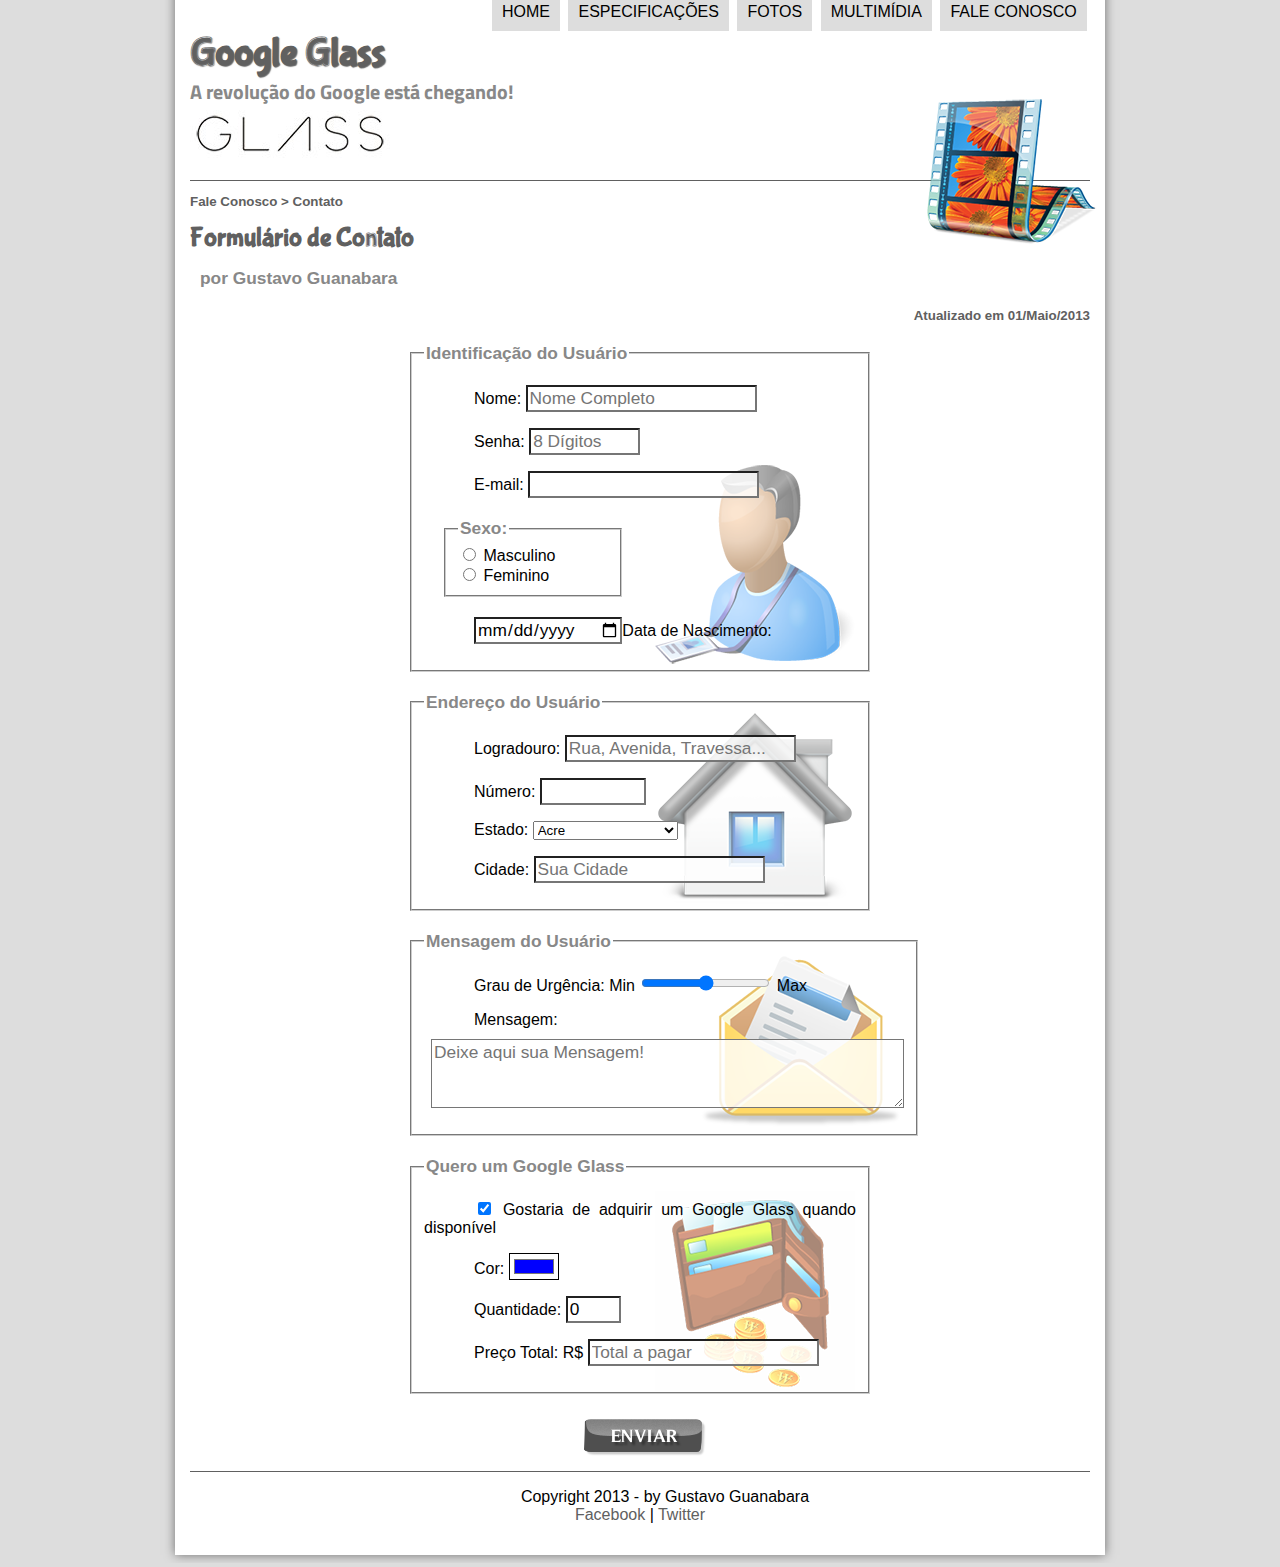
<file: fale-conosco.html>
<!DOCTYPE html>
<html lang = "pt-br">
<head>
    <meta charset="UTF-8"/>
    <title> Tudo sobre Google Glass </title>
    <link rel="stylesheet" href="css/estilo.css"/>
    <link rel="stylesheet" href="css/form.css"/>
</head>
<script language="javascript" src="javascript/funcoes.js"  ></script>
<script>
    function calc_total(){
        var qtd = parseInt(document.getElementById('cQtd').value);
        tot = qtd*1500;
        document.getElementById('cTot').value = tot;
    }
</script>
<body>
<div id = "interface">
<header id = "cabecalho">
    <hgroup>
    <h1>Google Glass</h1>
    <h2> A revolução do Google está chegando! </h2>
    </hgroup>
    <img id="icone" src="imagens/multimidia.png">
    <nav id="menu">
    <ul>
    <h1>Menu Principal</h1>
    <li onmouseover="mudaFoto('imagens/home.png')" onmouseout="mudaFoto('imagens/multimidia.png')"><a href="index.html"> Home </a></li>
    <li onmouseover="mudaFoto('imagens/especificacoes.png')" onmouseout="mudaFoto('imagens/multimidia.png')"><a href="specs.html"> Especificações </a></li>
        <li onmouseover="mudaFoto('imagens/fotos.png')" onmouseout="mudaFoto('imagens/multimidia.png')"><a href="fotos.html"> Fotos </a></li>
        <li onmouseover="mudaFoto('imagens/multimidia.png')" onmouseout="mudaFoto('imagens/multimidia.png')"><a href="multimidia.html"> Multimídia </a></li>
        <li onmouseover="mudaFoto('imagens/contato.png')" onmouseout="mudaFoto('imagens/multimidia.png')"><a href="fale-conosco.html"> Fale conosco </a></li>
    </ul>
    </nav>
</header>
<section id="corpo-full">
    <article id="noticia-principal">
        <header id="cabecalho-artigo">
            <hgroup>
                <h3>Fale Conosco > Contato</h3>
                <h1>Formulário de Contato</h1>
                <h2>por Gustavo Guanabara</h2>
                <h3 class="direita">Atualizado em 01/Maio/2013</h3>
            </hgroup>    
        </header>

<form method="post" id="fContato" action="" oninput="calc_total();">
    <fieldset id="usuario"><legend>Identificação do Usuário</legend>
        <p><label for="cNome">Nome: </label><input name="tNome" id="cNome" size="20" maxlength="30" placeholder="Nome Completo"></p>
        <p><label for="cSenha">Senha: </label><input type="password" name="tSenha" id="cSenha" size="8" maxlength="8" placeholder="8 Dígitos"></p>
        <p>E-mail: <input type="email" name="tEmail" id="cEmail" size="20" maxlength="40"></p>
    <fieldset id="sexo"><legend>Sexo: </legend>
        <input type="radio" name="tSexo" id="cMasc"><label for="cMasc"> Masculino </label><br>
        <input type="radio" name="tSexo" id="cFem"><label for="cFem"> Feminino </label>
    </fieldset>
        <p><input type="date" name="tData" id="cData">Data de Nascimento: </p>
    </fieldset>
    <fieldset id="endereco"><legend>Endereço do Usuário</legend>
        <p><label for="tEnd">Logradouro: </label><input name="tEnd" id="cEnd" size="20" maxlength="30" placeholder="Rua, Avenida, Travessa..." ></p>
        <p><label for="tNum">Número: </label><input type="number" name="tNum" id="cNum" min="0" max="999999"></p>
        <p><label for="cEst">Estado:</label>
        <select name="tEst" id="cEst">
            <option value="AC">Acre</option>
            <option value="AL">Alagoas</option>
            <option value="AP">Amapá</option>
            <option value="AM">Amazonas</option>
            <option value="BA">Bahia</option>
            <option value="CE">Ceará</option>
            <option value="DF">Distrito Federal</option>
            <option value="ES">Espírito Santo</option>
            <option value="GO">Goiás</option>
            <option value="MA">Maranhão</option>
            <option value="MT">Mato Grosso</option>
            <option value="MS">Mato Grosso do Sul</option>
            <option value="MG">Minas Gerais</option>
            <option value="PA">Pará</option>
            <option value="PB">Paraíba</option>
            <option value="PR">Paraná</option>
            <option value="PE">Pernambuco</option>
            <option value="PI">Piauí</option>
            <option value="RJ">Rio de Janeiro</option>
            <option value="RN">Rio Grande do Norte</option>
            <option value="RS">Rio Grande do Sul</option>
            <option value="RO">Rondônia</option>
            <option value="RR">Roraima</option>
            <option value="SC">Santa Catarina</option>
            <option value="SP">São Paulo</option>
            <option value="SE">Sergipe</option>
            <option value="TO">Tocantins</option>
            <option value="EX">Estrangeiro</option>
        </select></p>
        <p><label for="cCid">Cidade:</label> <input type="text" name="tCid" id="cCid" maxlength="20" placeholder="Sua Cidade"></p>
    </fieldset>
    <fieldset id="mensagem"><legend>Mensagem do Usuário</legend>
    <p><label for="cUrg">Grau de Urgência:</label> Min
    <input type="range" name="tUrg" id="cUrg" min="0" max="10" step="1"> Max</p>
    <p><label for="cMsg">Mensagem:</label>
    <textarea name="tMsg" id="cMsg" cols="45" rows="3" placeholder="Deixe aqui sua Mensagem!"></textarea>
    </fieldset>
    <fieldset id="pedido"><legend>Quero um Google Glass</legend>
    <p><input type="checkbox" name="tPed" id="cPed" checked/>
    <label for="cPed">Gostaria de adquirir um Google Glass quando disponível</p>
    <p><label for="cCor">Cor:</label>
    <input type="color" name="tCor" id="cCor" value="#0000FF"></p>
    <p><label for="cQtd">Quantidade:</label>
    <input type="number" name="tQtd" id="cQtd" min="1" max="5" value="0"></p>
    <p><label for="cTot">Preço Total: R$</label>
    <input type="text" name="tTot" id="cTot" placeholder="Total a pagar" readonly></p>
    </fieldset>
    <input type="image" name="tEnviar" id="cEnviar" src="imagens/botao-enviar.png"/>
   
</form>
</article>
</section>
<footer id="rodape">
        <p>Copyright 2013 - by Gustavo Guanabara <br>
        <a href="http://Facebook.com/cursosemvideo" target="_blank"> Facebook</a>  |
        <a href="http://twitter.com/cursosemvideo" target="_blank"> Twitter</a></p>
</footer>
</file>
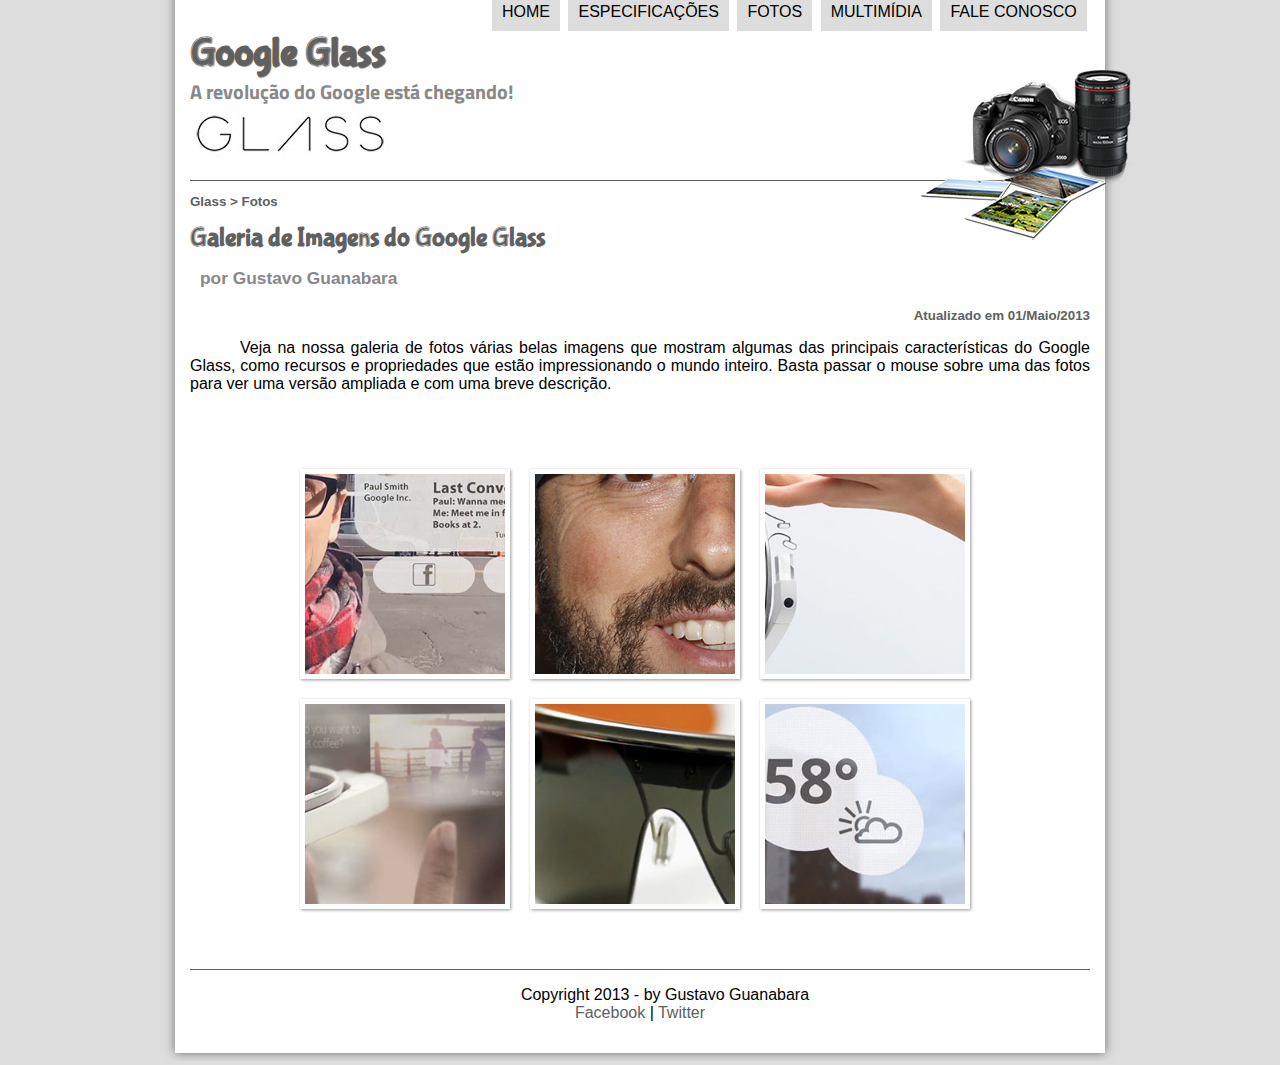
<file: fotos.html>
<!DOCTYPE html>
<html lang = "pt-br">
<head>
    <meta charset="UTF-8"/>
    <title> Tudo sobre Google Glass </title>
    <link rel="stylesheet" href="css/estilo.css"/>
    <link rel="stylesheet" href="css/fotos.css"/>
</head>
<script language="javascript" src="javascript/funcoes.js"  ></script>
<body>
<div id = "interface">
<header id = "cabecalho">
    <hgroup>
    <h1>Google Glass</h1>
    <h2> A revolução do Google está chegando! </h2>
    </hgroup>
    <img id="icone" src="imagens/fotos.png">
    <nav id="menu">
    <ul>
    <h1>Menu Principal</h1>
    <li onmouseover="mudaFoto('imagens/home.png')" onmouseout="mudaFoto('imagens/fotos.png')"><a href="index.html"> Home </a></li>
    <li onmouseover="mudaFoto('imagens/especificacoes.png')" onmouseout="mudaFoto('imagens/fotos.png')"><a href="specs.html"> Especificações </a></li>
        <li onmouseover="mudaFoto('imagens/fotos.png')" onmouseout="mudaFoto('imagens/fotos.png')"><a href="fotos.html"> Fotos </a></li>
        <li onmouseover="mudaFoto('imagens/multimidia.png')" onmouseout="mudaFoto('imagens/fotos.png')"><a href="multimidia.html"> Multimídia </a></li>
        <li onmouseover="mudaFoto('imagens/contato.png')" onmouseout="mudaFoto('imagens/fotos.png')"><a href="fale-conosco.html"> Fale conosco </a></li>
    </ul>
    </nav>
</header>
<section id="corpo-full">
    <article id="noticia-principal">
        <header id="cabecalho-artigo">
            <hgroup>
                <h3>Glass > Fotos</h3>
                <h1>Galeria de Imagens do Google Glass</h1>
                <h2>por Gustavo Guanabara</h2>
                <h3 class="direita">Atualizado em 01/Maio/2013</h3>
            </hgroup>    
        </header>

<p>Veja na nossa galeria de fotos várias belas imagens que mostram algumas das principais características do Google Glass, como recursos e propriedades que estão impressionando o mundo inteiro. Basta passar o mouse sobre uma das fotos para ver uma versão ampliada e com uma breve descrição.</p>

 <ul id="album-fotos">
   <li id="foto01"><span>Agenda e lembretes</span></li>
   <li id="foto02"><span>Sergey Brin usando o Glass</span></li>
   <li id="foto03"><span>Leve e compacto</span></li>
   <li id="foto04"><span>Sensação de uma tela de 50"</span></li>
   <li id="foto05"><span>Vários tipos de lente</span></li>
   <li id="foto06"><span>Informações importantes</span></li>
</ul>
</article>
</section>
<footer id="rodape">
    <p>Copyright 2013 - by Gustavo Guanabara <br>
    <a href="http://Facebook.com/cursosemvideo" target="_blank"> Facebook</a>  | 
    <a href="http://twitter.com/cursosemvideo" target="_blank"> Twitter</a></p>   
</footer>
</file>
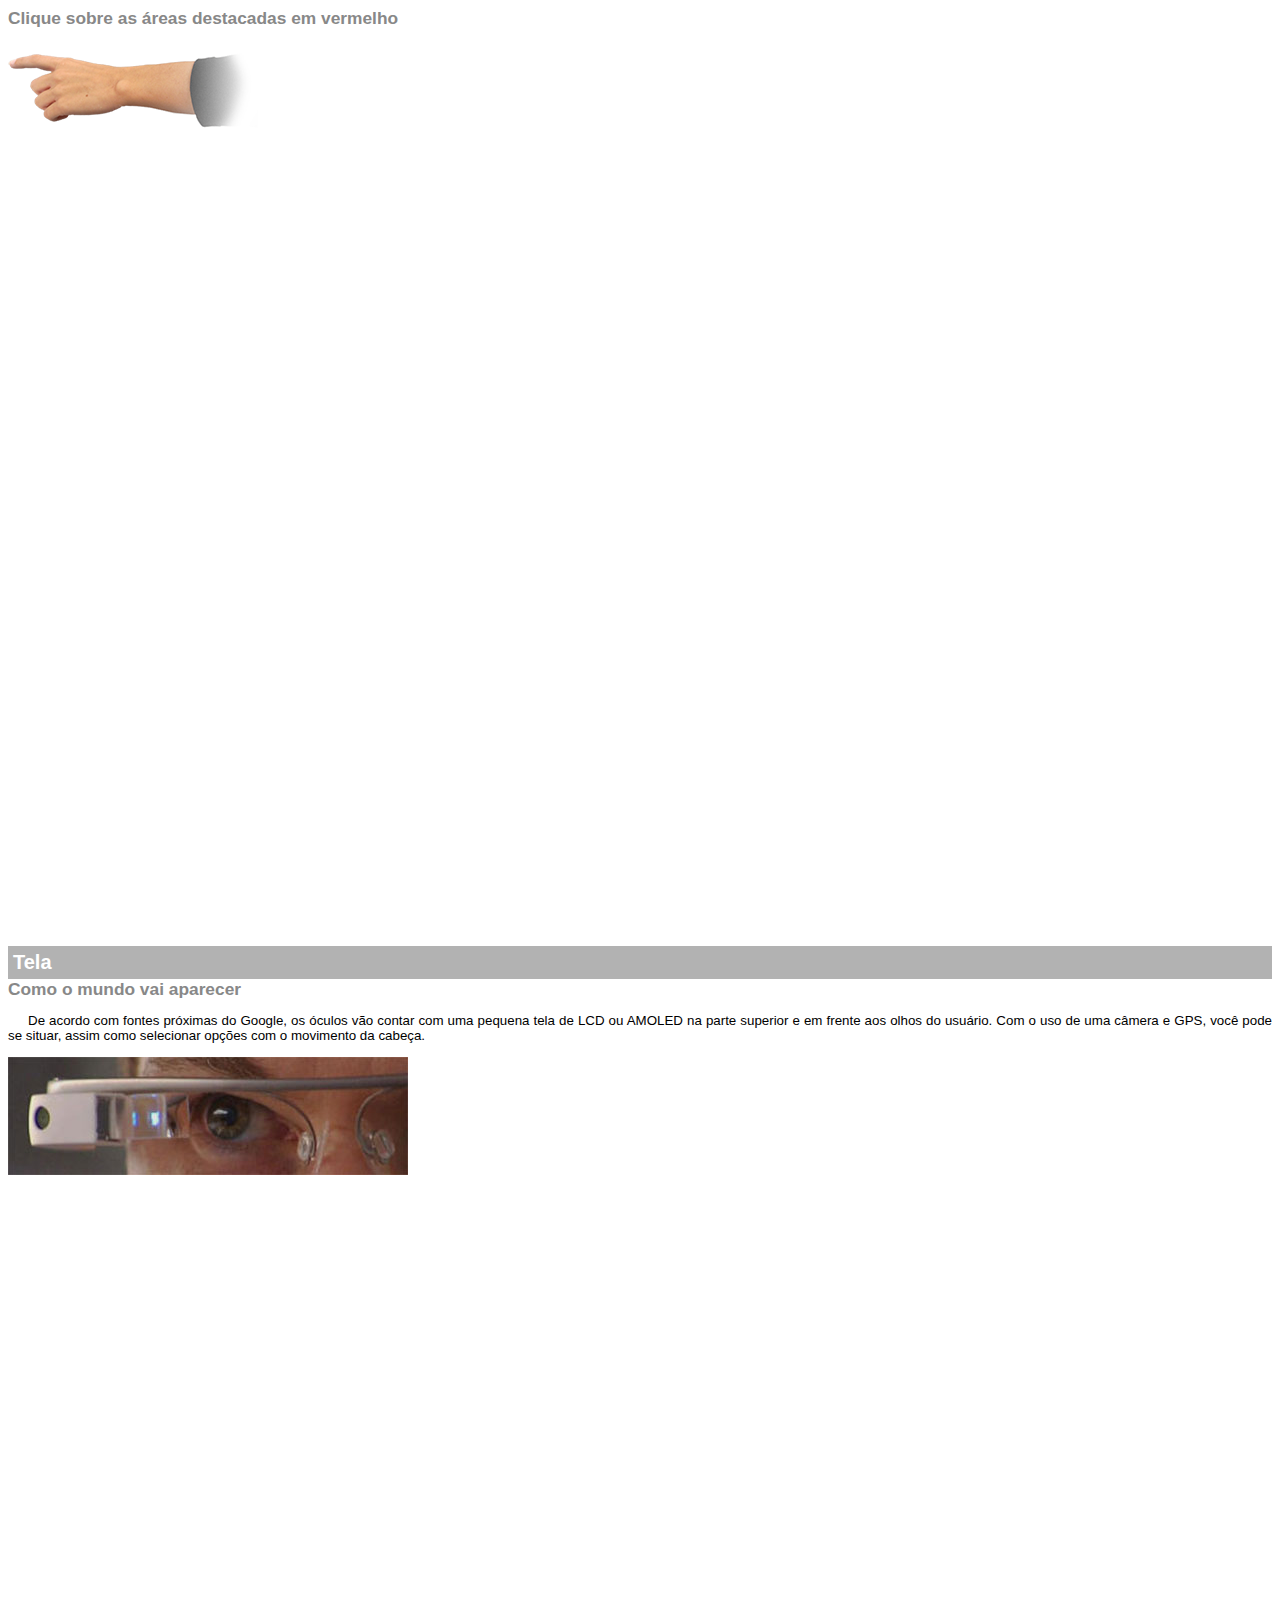
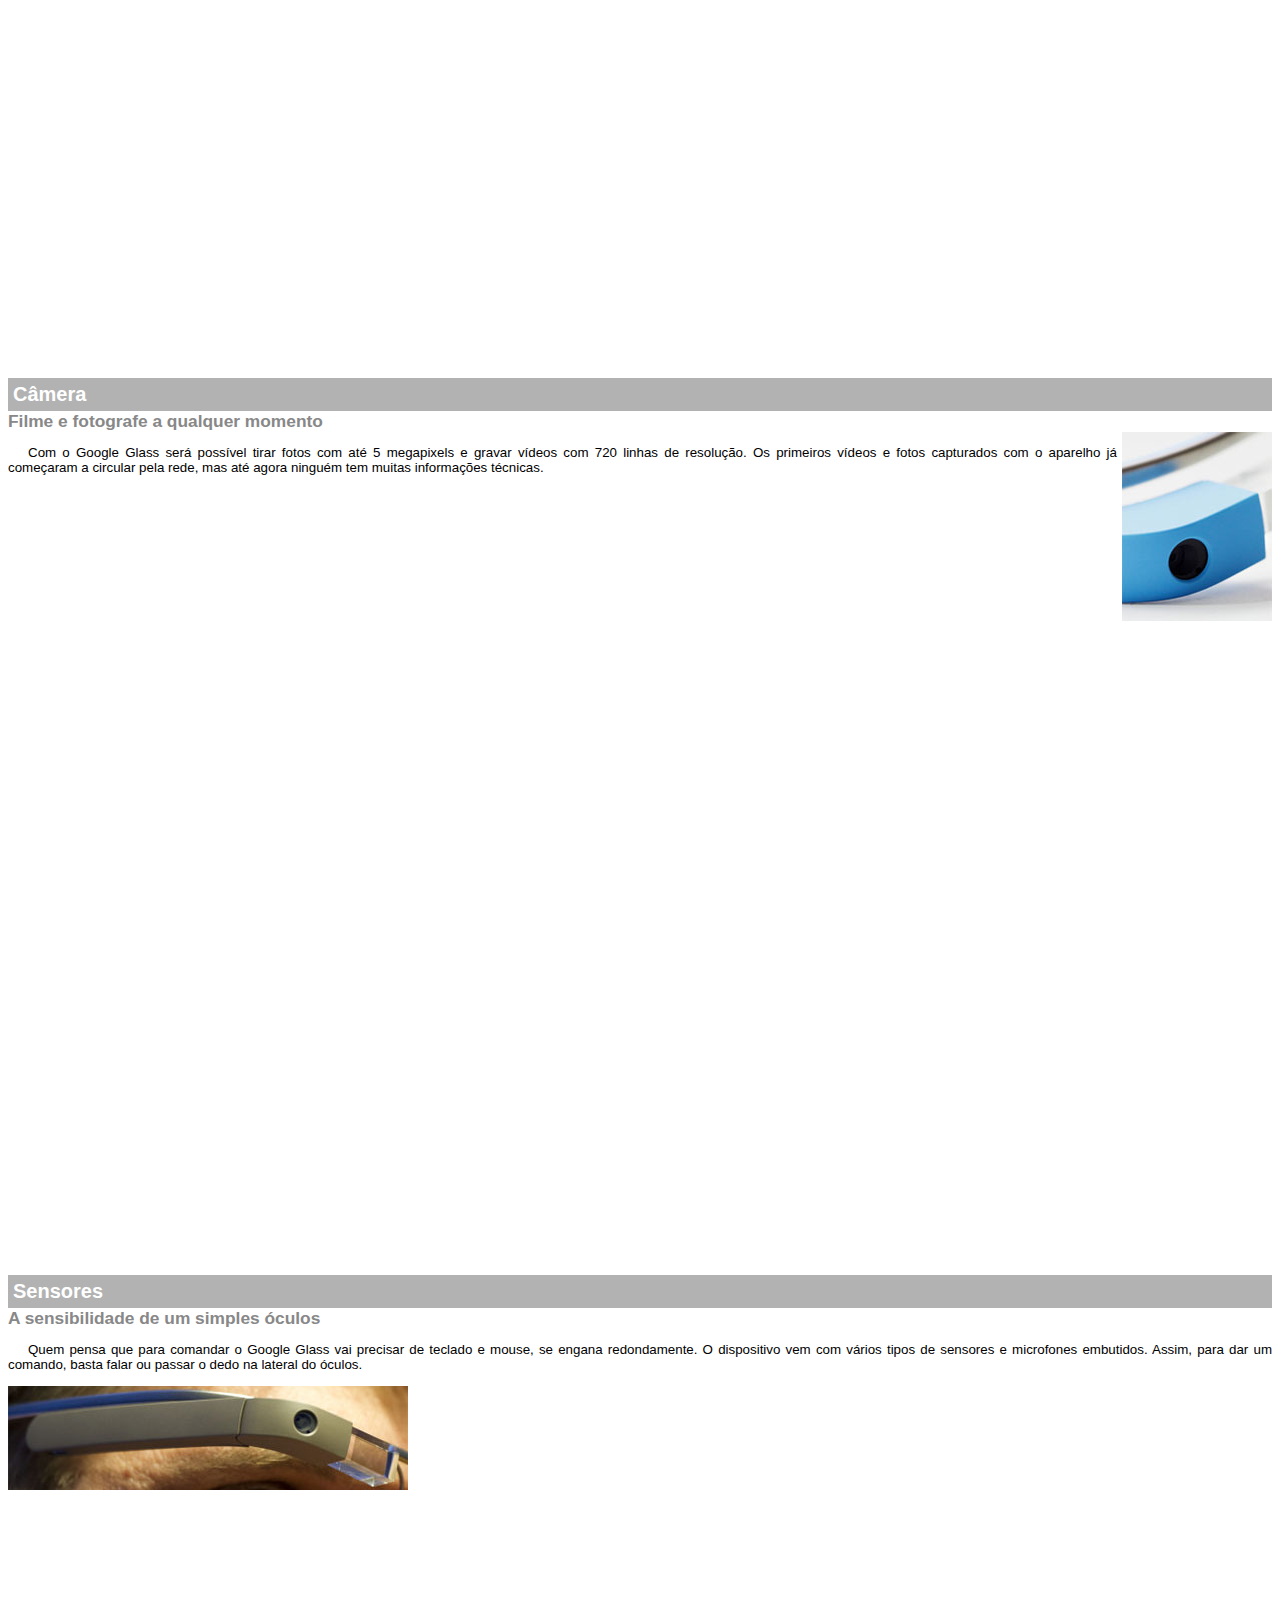
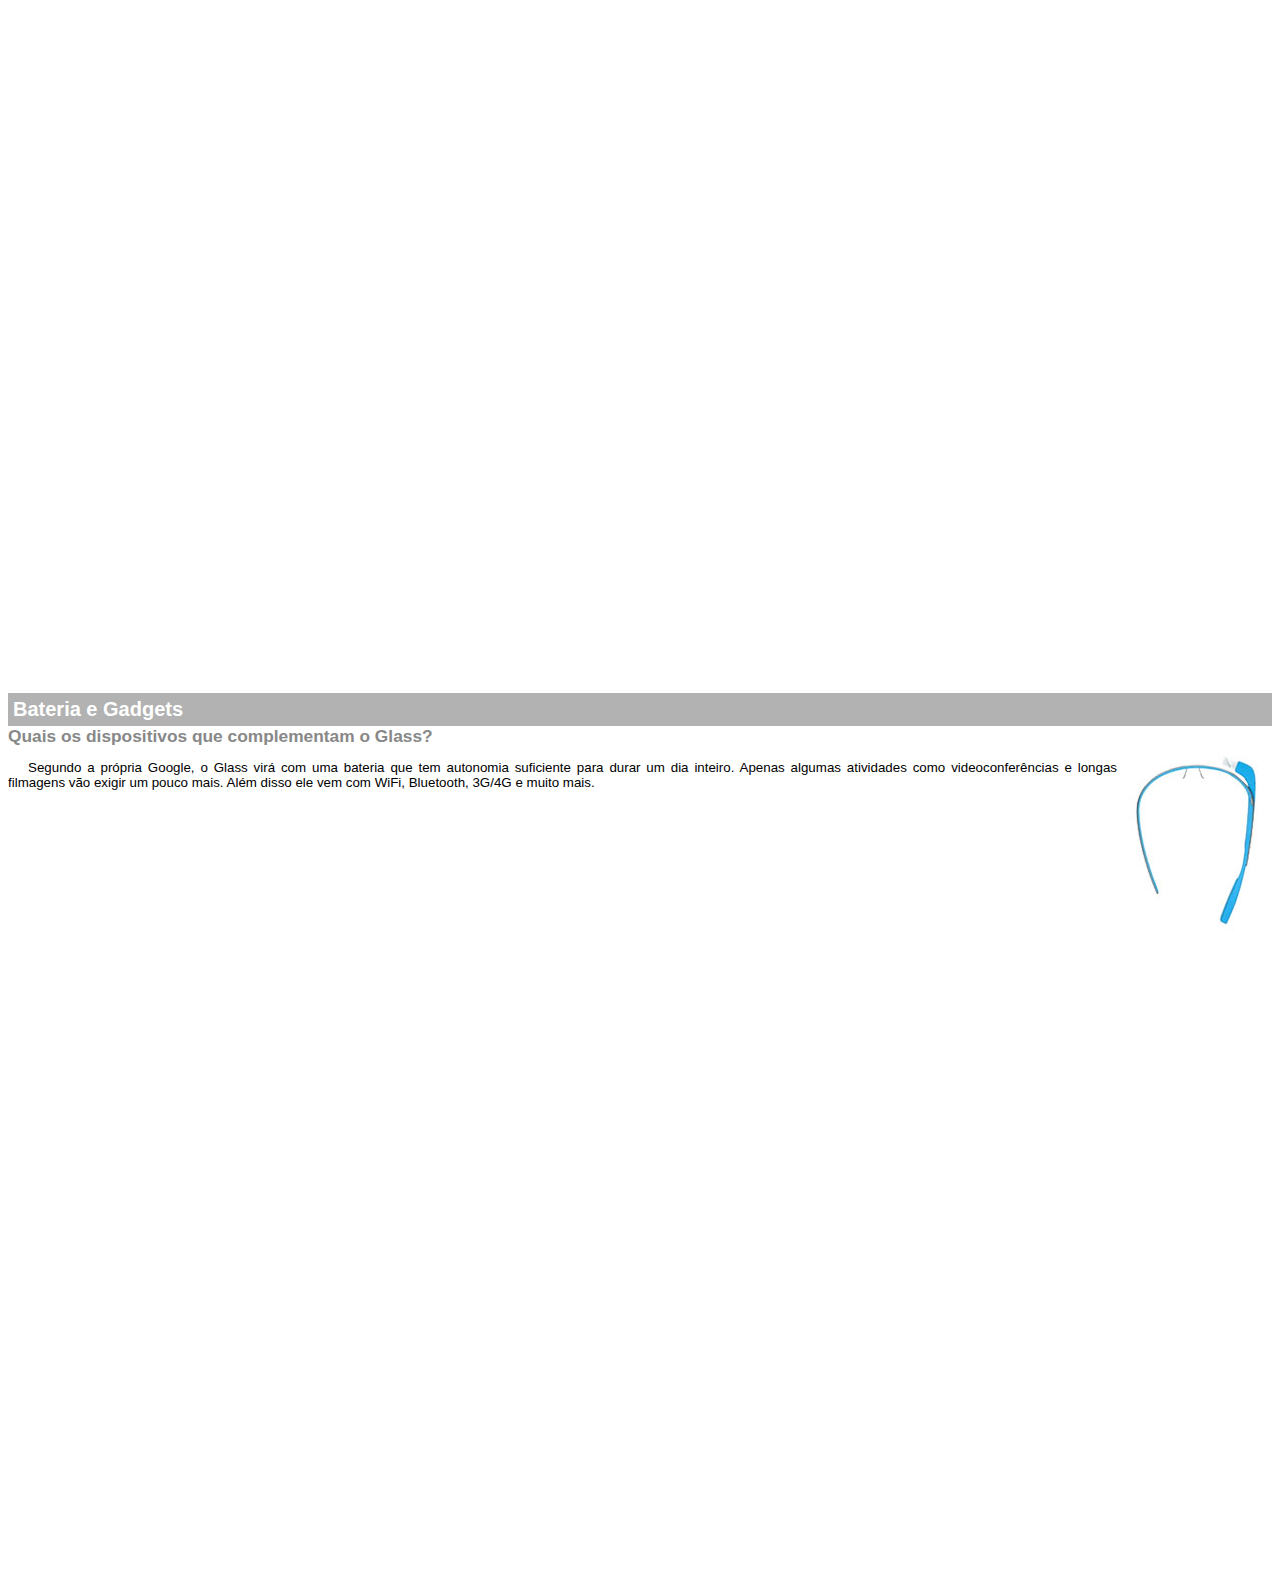
<file: google-glass.html>
<!DOCTYPE html>
<head>
    <meta charset="UTF-8">
    <title> informações sobre o Google Glass</title>
    <style>
        body{
            font-family: Arial, sans-serif;
            font-size: 10pt;
        }
        p{
            text-align: justify;
            text-indent: 20px;
        }
        article h1{
            font-size: 15pt;
            color: #ffffff;
            background-color: rgba(0, 0, 0, .3);
            padding: 5px;
            margin: 0px;
        }
        article h2{
            font-size: 13pt;
            color: #888888;
            margin: 0px;
        } 
        article{
            margin-bottom: 800px;
        }
        img.imgdir{
            display: block;
            float: right;
            margin-left: 5px;
        }          
    </style>
</head>
<body>
<article id="topo"> 
    <header>
        <h2> Clique sobre as áreas destacadas em vermelho </h2>
    </header>    
    <img src="imagens/mao.png" alt="Mão apontando para esquerda">
</article> 
<article id="tela">
    <header>
        <h1>Tela</h1>
        <h2> Como o mundo vai aparecer </h2>
    </header>
    <p>De acordo com fontes próximas do Google, os óculos vão contar com uma pequena tela de LCD ou AMOLED na parte superior e em frente aos olhos do usuário. Com o uso de uma câmera e GPS, você pode se situar, assim como selecionar opções com o movimento da cabeça.</p>
    <img src="imagens/det-tela.jpg" alt="Tela do Google Glass">   
</article>
<article id="camera">
    <header>
        <h1>Câmera</h1>
        <h2> Filme e fotografe a qualquer momento </h2>
    </header>
    <img src="imagens/det-camera.jpg" class="imgdir" alt="Camera do Google Glass">
    <p>Com o Google Glass será possível tirar fotos com até 5 megapixels e gravar vídeos com 720 linhas de resolução. Os primeiros vídeos e fotos capturados com o aparelho já começaram a circular pela rede, mas até agora ninguém tem muitas informações técnicas.</p>
</article>
<article id="sensores">
    <header>
        <h1>Sensores</h1>
        <h2>A sensibilidade de um simples óculos</h2>
    </header>
    <p>Quem pensa que para comandar o Google Glass vai precisar de teclado e mouse, se engana redondamente. O dispositivo vem com vários tipos de sensores e microfones embutidos. Assim, para dar um comando, basta falar ou passar o dedo na lateral do óculos.</p>
    <img src="imagens/det-touch.jpg" alt="Touch do Google Glass">
</article>
<article id="gadgets">
    <header>
        <h1>Bateria e Gadgets</h1>
        <h2>Quais os dispositivos que complementam o Glass? </h2>
    </header>
    <img src="imagens/det-bateria.jpg" class="imgdir" alt="Bateria do google Glass">
    <p>Segundo a própria Google, o Glass virá com uma bateria que tem autonomia suficiente para durar um dia inteiro. Apenas algumas atividades como videoconferências e longas filmagens vão exigir um pouco mais. Além disso ele vem com WiFi, Bluetooth, 3G/4G e muito mais.</p>
</article>
</body>
</html>
</file>
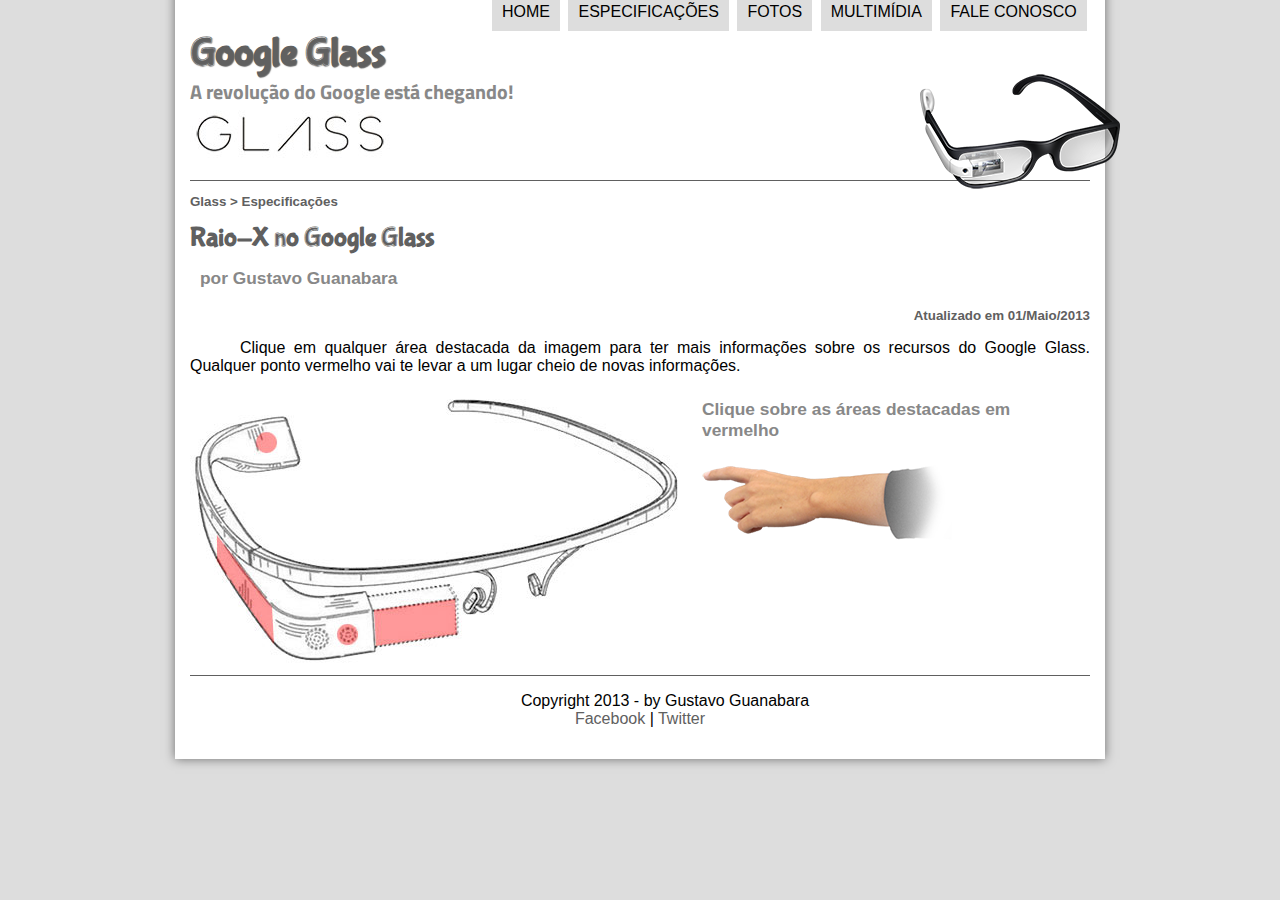
<file: specs.html>
<!DOCTYPE html>
<html lang = "pt-br">
<head>
    <meta charset="UTF-8"/>
    <title> Tudo sobre Google Glass </title>
    <link rel="stylesheet" href="css/estilo.css"/>
    <link rel="stylesheet" href="css/specs.css"/>
</head>
<script language="javascript" src="javascript/funcoes.js"  ></script>
<body>
<div id = "interface">
<header id = "cabecalho">
    <hgroup>
    <h1>Google Glass</h1>
    <h2> A revolução do Google está chegando! </h2>
    </hgroup>
    <img id="icone" src="imagens/glass-oculos-preto-peq.png">
    <nav id="menu">
    <ul>
    <h1>Menu Principal</h1>
        <li onmouseover="mudaFoto('imagens/home.png')" onmouseout="mudaFoto('imagens/especificacoes.png')"><a href="index.html"> Home </a></li>
        <li onmouseover="mudaFoto('imagens/especificacoes.png')" onmouseout="mudaFoto('imagens/especificacoes.png')"><a href="specs.html"> Especificações </a></li>
        <li onmouseover="mudaFoto('imagens/fotos.png')" onmouseout="mudaFoto('imagens/especificacoes.png')"><a href="fotos.html"> Fotos </a></li>
        <li onmouseover="mudaFoto('imagens/multimidia.png')" onmouseout="mudaFoto('imagens/especificacoes.png')"><a href="multimidia.html"> Multimídia </a></li>
        <li onmouseover="mudaFoto('imagens/contato.png')" onmouseout="mudaFoto('imagens/especificacoes.png')"><a href="fale-conosco.html"> Fale conosco </a></li>
    </ul>
    </nav>
</header>
<section id="corpo-full">
    <article id="noticia-principal">
        <header id="cabecalho-artigo">
            <hgroup>
                <h3>Glass > Especificações</h3>
                <h1>Raio-X no Google Glass</h1>
                <h2>por Gustavo Guanabara</h2>
                <h3 class="direita">Atualizado em 01/Maio/2013</h3>
            </hgroup>    
        </header>

        <p>Clique em qualquer área destacada da imagem para ter mais informações sobre os recursos do Google Glass. Qualquer ponto vermelho vai te levar a um lugar cheio de novas informações.</p>
        <section id="conteudo">
            <img src="imagens/glass-esquema-marcado.jpg" usemap="#meumapa">
            <map name="meumapa">
                <area shape="rect" coords="179,202,270,260" href="google-glass.html#tela" target="janela"/>
                <area shape="circle" coords="158,243,12" href="google-glass.html#camera" target="janela"/>
                <area shape="circle" coords="76,52,12" href="google-glass.html#gadgets" target="janela"/>
                <area shape="poly" coords="28,143,83,216,84,249,27,169" href="google-glass.html#sensores" target="janela"
            </map>
            <iframe id="frame-spec" name="janela" scrolling="no" src="google-glass.html"></iframe>
        </section>
    </article>
</section>
    <footer id="rodape">
        <p>Copyright 2013 - by Gustavo Guanabara <br>
        <a href="http://Facebook.com/cursosemvideo" target="_blank"> Facebook</a>  | 
        <a href="http://twitter.com/cursosemvideo" target="_blank"> Twitter</a></p>   
    </footer>
    
    
    </div>
    
    </body>
    
    </html>
</file>
<file: css/estilo.css>
@charset "UTF-8";
@import url('https://fonts.googleapis.com/css2?family=Titillium+Web&display=swap');
@font-face {
    font-family: 'FonteLogo';
    src: url("../fonts/bubblegum-sans-regular.otf");
}

body{
    background-color: #dddddd;
    font-family: Arial, Helvetica, sans-serif;
}
div#interface{
    width: 900px;
    background-color: white;
    margin: -20px auto 0px auto;
    box-shadow: 0px 0px 10px rgba(0, 0, 0, .5);
    padding: 15px;
}
header#cabecalho img#icone{
    position: absolute;
    margin-left: 730px;
    top: 70px;

}
header#cabecalho{
    border-bottom: 1px #606060 solid;
    height: 150px;
    background: url("../imagens/glass-logo-peq.jpg") no-repeat 0px 80px;
}
header#cabecalho h1{
    font-family: 'FonteLogo', sans-serif;
    font-size: 30pt;
    color: #606060;
    text-shadow: 1px 1px 1px rgba(0,0,0,.6);
    padding: 0px;
    margin-bottom: 0px;
}
header#cabecalho h2{
    font-family: 'Titillium Web', sans-serif;
    font-size: 15pt;
    color: #888888;
    padding: 0px;
    margin-top: 0px;
}
p{
    text-indent: 50px;
    text-align: justify;
}
a{
    color: #606060;
    text-decoration: none;
}
a:hover{
    text-decoration: underline;
}

  /* Formatação de imagens com legendas */

  figure.foto-legenda {
    position: relative;
    border: 8px solid white;
    box-shadow: 1px 1px 4px black;
  }

  figure.foto-legenda img {
      width: 100%;
      height: 100%;
  }

  figure.foto-legenda figcaption {
      opacity: 0;
      position: absolute;
      top: 0;
      background-color: rgba(0,0,0,.4);
      color: white;
      width: 100%;
      height: 100%;
      padding: 10px;
      box-sizing: border-box;
      transition: opacity 1s;
  }
  figure.foto-legenda:hover figcaption{
      opacity: 1;
  }

/* Formatação do Menu */
nav#menu {
    display: block;
}

nav#menu ul{
    list-style: none;
    text-transform: uppercase;
    position: absolute;
    top: -98px;
    margin-left: 260px;

}

nav#menu li{
    display: inline-block;
    background-color: #dddddd;
    padding: 10px;
    margin: 2px;
    transition: background-color 1s;
}

nav#menu li:hover{
    background-color: #606060;
}

nav#menu a{
    color: black;
    text-decoration: none;
}

nav#menu a:hover{
    color: #ffffff;
    text-decoration: underline;
}

section#corpo{
    display: block;
    width: 500px;
    float: left;
    border-right: 1px solid #606060;
    padding-right: 15px;
}
article#noticia-principal h2{
    font-size: 12pt;
    color: #606060;
    background-color: #cecece;
    padding: 5px 0px 5px 10px;
    margin: 10px 0px 10px 0px;
}
header#cabecalho-artigo h1 {
    font-family: 'FonteLogo', sans-serif;
    font-size: 20pt;
    color: #606060;
    margin-bottom: 0px;
    margin-top: 0px;
}
header#cabecalho-artigo h2{
    font-size: 13pt;
    color: #888888;
    background-color: #ffffff;
    font-family: Arial, sans-serif;

}
header#cabecalho-artigo h3{
    font-size: 10pt;
    color: #606060;
}
.direita{
    text-align: right;
}
table#tabela {
    border: 1px solid #606060;
    border-spacing: 0;
    margin-left: auto;
    margin-right: auto;
}

table#tabela td{
    border: 1px solid #606060;
    padding: 10px;
    text-align: center;
}

table#tabela td.ce{
    color: #ffffff;
    background-color: #606060;
    vertical-align: top;
    font-weight: bold;
}
table#tabela td.cd{
    background-color: #cecece;
}
table#tabela caption{
    color: #888888;
    font-size: 13pt;
    font-weight: bolder;
}
table#tabela caption span{
    display: block;
    float: right;
    color: black;
    font-size: 8pt;
    margin-top: 10px;
}
aside#lateral{
    display: block;
    width: 350px;
    float: right;
    background-color: #dddddd;
    padding: 10px;
    margin-top: 10px;
    box-shadow: 2px 2px 2px rgba(0, 0, 0, .5);
    
}
aside#lateral h1{
    font-family: 'FonteLogo', sans-serif;
    font-size: 20pt;
    color: #606060;
    margin-top: 0px;
}
aside#lateral h2{
    background-color: #606060;
    color: #ffffff;
    font-size: 13pt;
    padding: 5px;
}

footer#rodape{
    clear: both;
    border-top: 1px solid #606060;
}

footer#rodape p{
    text-align: center;
}
video#filme1{
    display: block;
    position: relative;
    width: 500px;
    padding-bottom: 17px;
}
video#filme2{
    display: block;
    position: relative;
    width: 350px;
}
</file>
<file: css/form.css>
@charset "UTF-8";

form{
    margin: auto;
    width: 500px;
}

input, textarea{
    font-family: sans-serif;
    font-weight: normal;
    font-size: 13pt;
    background-color: rgba(255,255,255,.8);
}
    
input:hover, textarea:hover{
    background-color: #dddddd;
}

legend{
    color: #888888;
    font-weight: bold;
    font-family: sans-serif;
    font-size: 13pt;
}

fieldset{
    border-color: #cccccc;
    margin: 20px;
}

fieldset#sexo{
    width: 150px;
}

fieldset#usuario{
    background: url("../imagens/icone-contato.png") no-repeat 95% 95%;
}

fieldset#endereco{
    background: url("../imagens/icone-endereco.png") no-repeat 95% 95%;
}

fieldset#pedido{
    background: url("../imagens/icone-pagamento.png") no-repeat 95% 95%;
}

fieldset#mensagem{
    background: url("../imagens/icone-mensagem.png") no-repeat 95% 95%;
}

textarea#cMsg{
    display: block;
    position: relative;
    margin-top: 10px;
    margin-left: 7px;   
}

input#cEnviar{
    margin-left: 190px;     
}
</file>
<file: css/fotos.css>
@charset "UTF-8";
ul#album-fotos{
    width: 700px;
    margin: auto;
    padding: 50px;
    overflow: hidden;
    list-style: none;
}
ul#album-fotos li{
    float: left;
    width: 200px;
    height: 200px;
    margin: 10px;
    border: 5px solid #ffffff;
    background-color: #ffffff;
    box-shadow: 1px 1px 3px rgba(0,0, 0,.4);
    -webkit-transition: all 0.5s ease-in;

}
ul#album-fotos li span{
    opacity: 0;
    color: #ffffff;
    text-shadow: 1px 1px 1px #000000;
    background-color: rgba(0, 0, 0, .3);
    font-size: 9pt;
    line-height: 370px;
    padding: 5px;
}
ul#album-fotos li:hover{
    -webkit-transform: scale(1.5);
}
ul#album-fotos li:hover span{
    opacity: 1;
}
ul#album-fotos li#foto01{
    background: url('../imagens/galeria-01.jpg') no-repeat;
    background-position: 50%,50%;
    background-size: 400px, 400px;
    background-color: #ffffff;
}
ul#album-fotos li#foto01:hover{
    background-position: 0px, 0px;
    background-size: 200px, 200px;
}
ul#album-fotos li#foto02{
    background: url('../imagens/galeria-02.jpg') no-repeat;
    background-position: 50%,50%;
    background-size: 400px, 400px;
    background-color: #ffffff;
}
ul#album-fotos li#foto02:hover{
    background-position: 0px, 0px;
    background-size: 200px, 200px;
}
ul#album-fotos li#foto03{
    background: url('../imagens/galeria-03.jpg') no-repeat;
    background-position: 50%,50%;
    background-size: 400px, 400px;
    background-color: #ffffff;
}
ul#album-fotos li#foto03:hover{
    background-position: 0px, 0px;
    background-size: 200px, 200px;
}
ul#album-fotos li#foto04{
    background: url('../imagens/galeria-04.jpg') no-repeat;
    background-position: 50%,50%;
    background-size: 400px, 400px;
    background-color: #ffffff;
}
ul#album-fotos li#foto04:hover{
    background-position: 0px, 0px;
    background-size: 200px, 200px;
}
ul#album-fotos li#foto05{
    background: url('../imagens/galeria-05.jpg') no-repeat;
    background-position: 50%,50%;
    background-size: 400px, 400px;
    background-color: #ffffff;
}
ul#album-fotos li#foto05:hover{
    background-position: 0px, 0px;
    background-size: 200px, 200px;
}
ul#album-fotos li#foto06{
    background: url('../imagens/galeria-06.jpg') no-repeat;
    background-position: 50%,50%;
    background-size: 400px, 400px;
    background-color: #ffffff;
}
ul#album-fotos li#foto06:hover{
    background-position: 0px, 0px;
    background-size: 200px, 200px;
}
</file>
<file: css/specs.css>
@charset "UTF-8";
section#conteudo{
    width: 1000px;
    margin: auto;
}
iframe#frame-spec{
    width: 400px;
    height: 280px;
    border: none;
}
</file>
